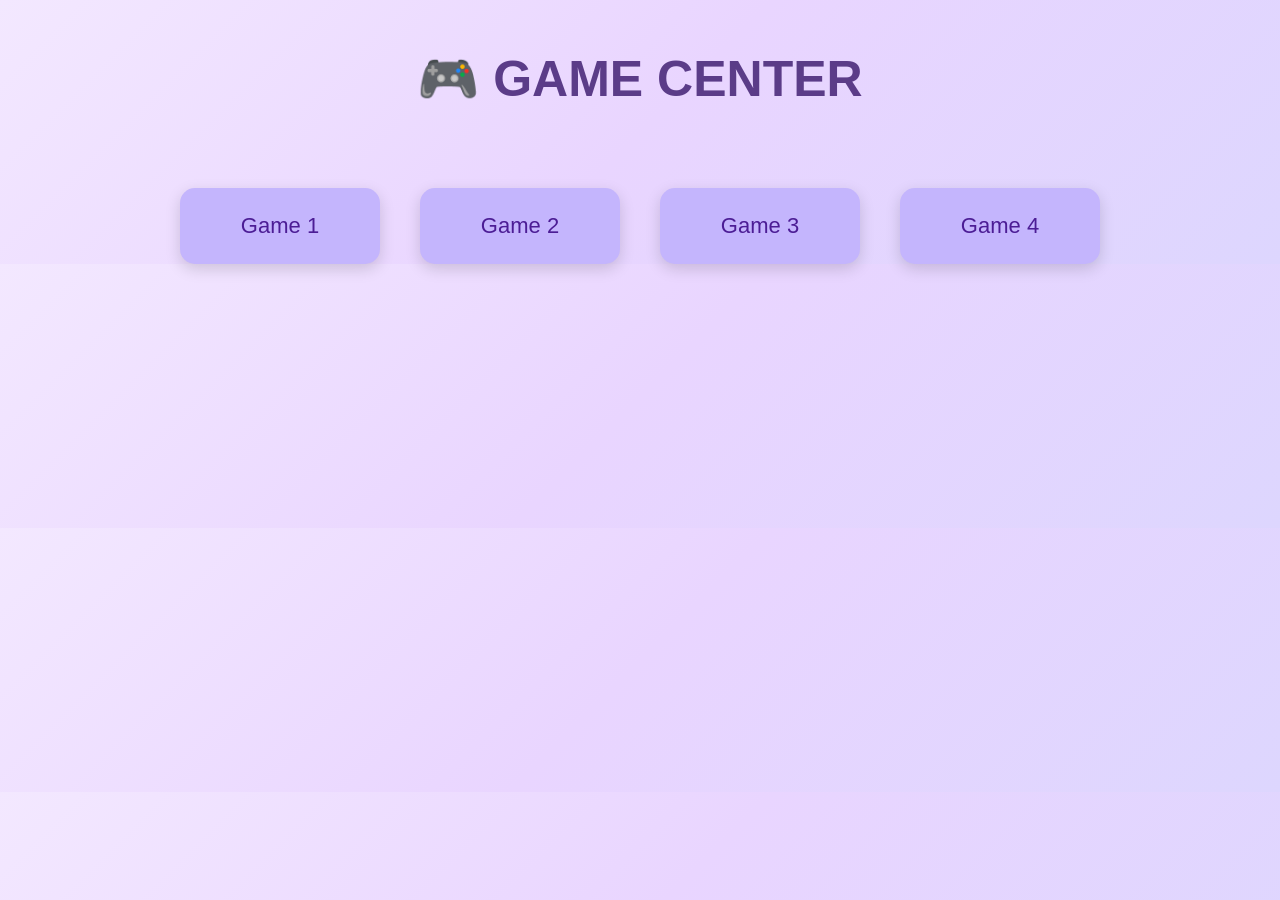
<file: Gia Linh/Gia Linh/index.html>
<!DOCTYPE html>
<html lang="vi">
<head>
<meta charset="UTF-8">
<title>Game Center</title>

<style>
body{
    margin:0;
    font-family: Arial;
    background: linear-gradient(135deg,#f3e8ff,#e9d5ff,#ddd6fe);
    color:#5b3c88;
    text-align:center;
}

h1{
    margin-top:50px;
    font-size:50px;
}

.menu{
    margin-top:80px;
    display:flex;
    justify-content:center;
    gap:40px;
    flex-wrap:wrap;
}

.game-btn{
    width:200px;
    padding:25px;
    font-size:22px;
    border:none;
    border-radius:15px;
    background:#c4b5fd;
    color:#4c1d95;
    cursor:pointer;
    transition:0.3s;
    box-shadow:0 5px 15px rgba(0,0,0,0.15);
}

.game-btn:hover{
    transform:scale(1.08);
    background:#a78bfa;
}
</style>

</head>
<body>

<h1>🎮 GAME CENTER</h1>

<div class="menu">

<button class="game-btn" onclick="location.href='Game phá gạch/index.html'">Game 1</button>

<button class="game-btn" onclick="location.href='game/index.html'">Game 2</button>

<button class="game-btn" onclick="location.href='game chim nhay/ImageGame/index.html'">Game 3</button>

<button class="game-btn" onclick="location.href='Game 2/index.html'">Game 4</button>

</div>

</body>
</html>
</file>
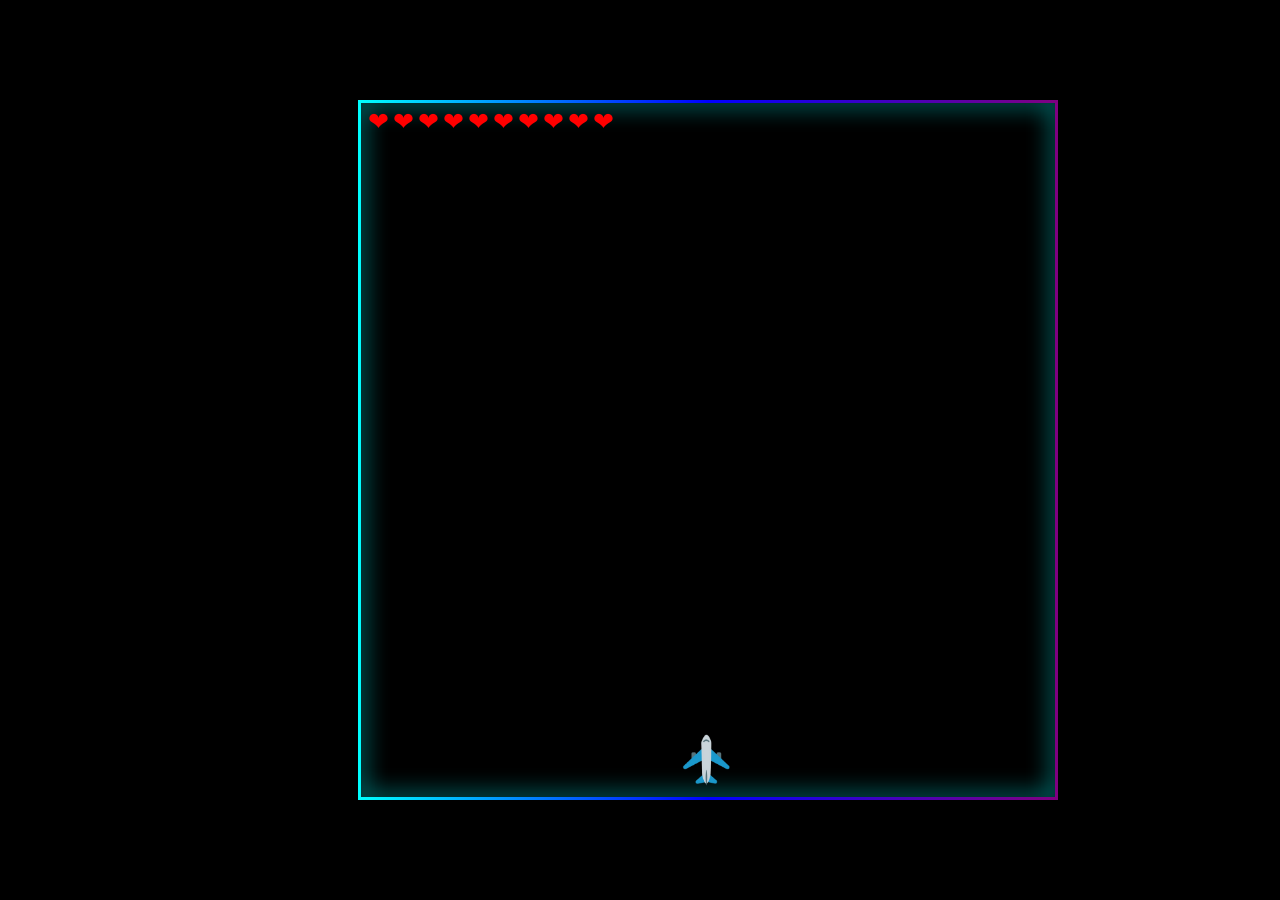
<file: Gia Linh/Gia Linh/Game 2/index.html>
<!DOCTYPE html>
<html lang="vi">
<head>
<meta charset="UTF-8">
<title>Game Bắn Ruồi</title>
<link rel="stylesheet" href="style.css">
</head>

<body>

<h1>GAME BẮN RUỒI</h1>
<div id="score">Điểm: 0</div>

<canvas id="gameCanvas" width="700" height="700"></canvas>

<p>Di chuyển: ← → | Bắn: SPACE</p>

<script src="game.js"></script>
</body>
</html>
</file>
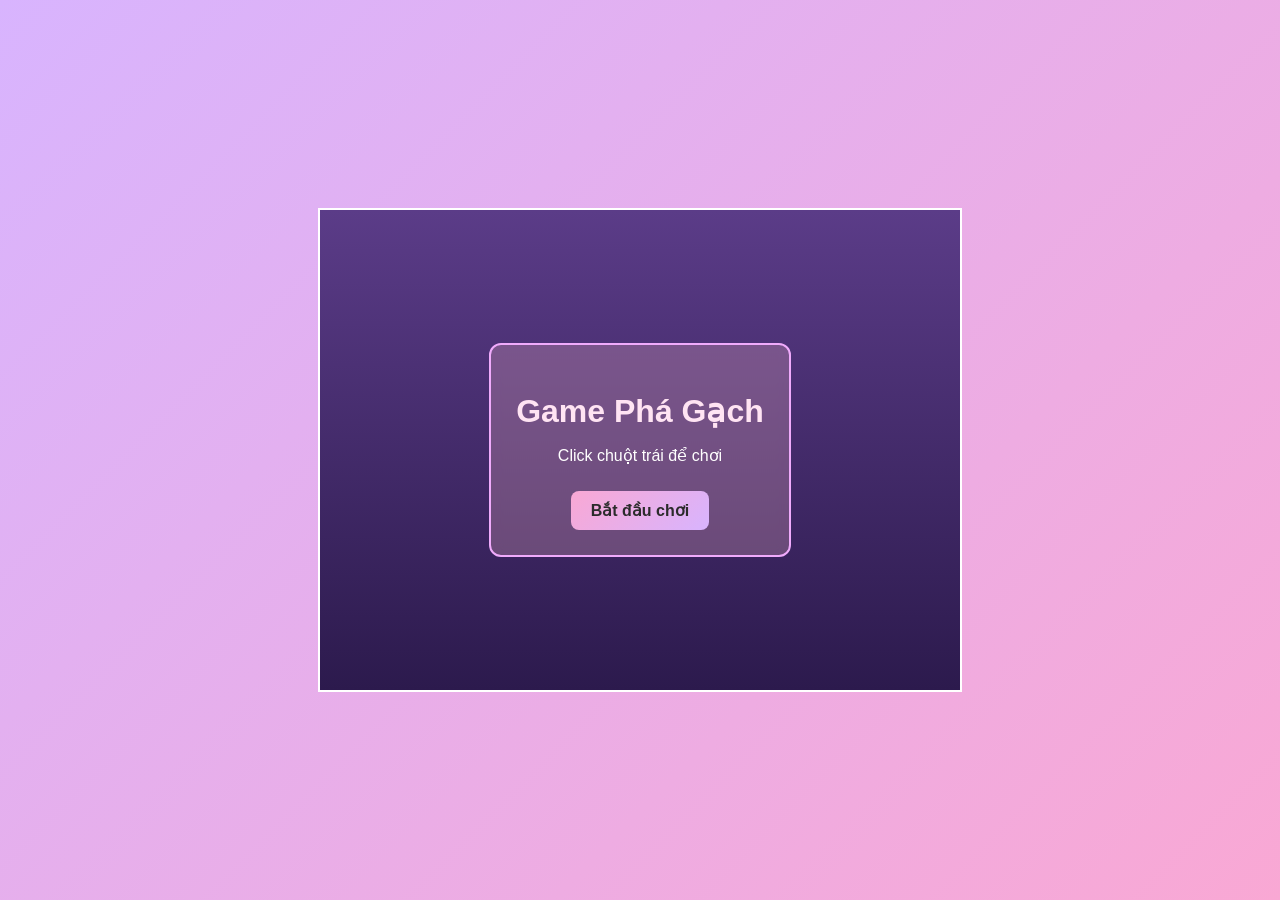
<file: Gia Linh/Gia Linh/Game phá gạch/index.html>
<!DOCTYPE html>
<html lang="en">
<head>
<meta charset="UTF-8">
<meta name="viewport" content="width=device-width, initial-scale=1.0">
<title>Game Phá Gạch</title>
<link rel="stylesheet" href="1.css">
</head>

<body>

<div id="startScreen">
<h1>Game Phá Gạch</h1>
<p>Click chuột trái để chơi</p>
<button onclick="startGame()">Bắt đầu chơi</button>
</div>

<canvas id="gameCanvas" width="640" height="480"></canvas>

<script src="gach.js"></script>

</body>
</html>
</file>
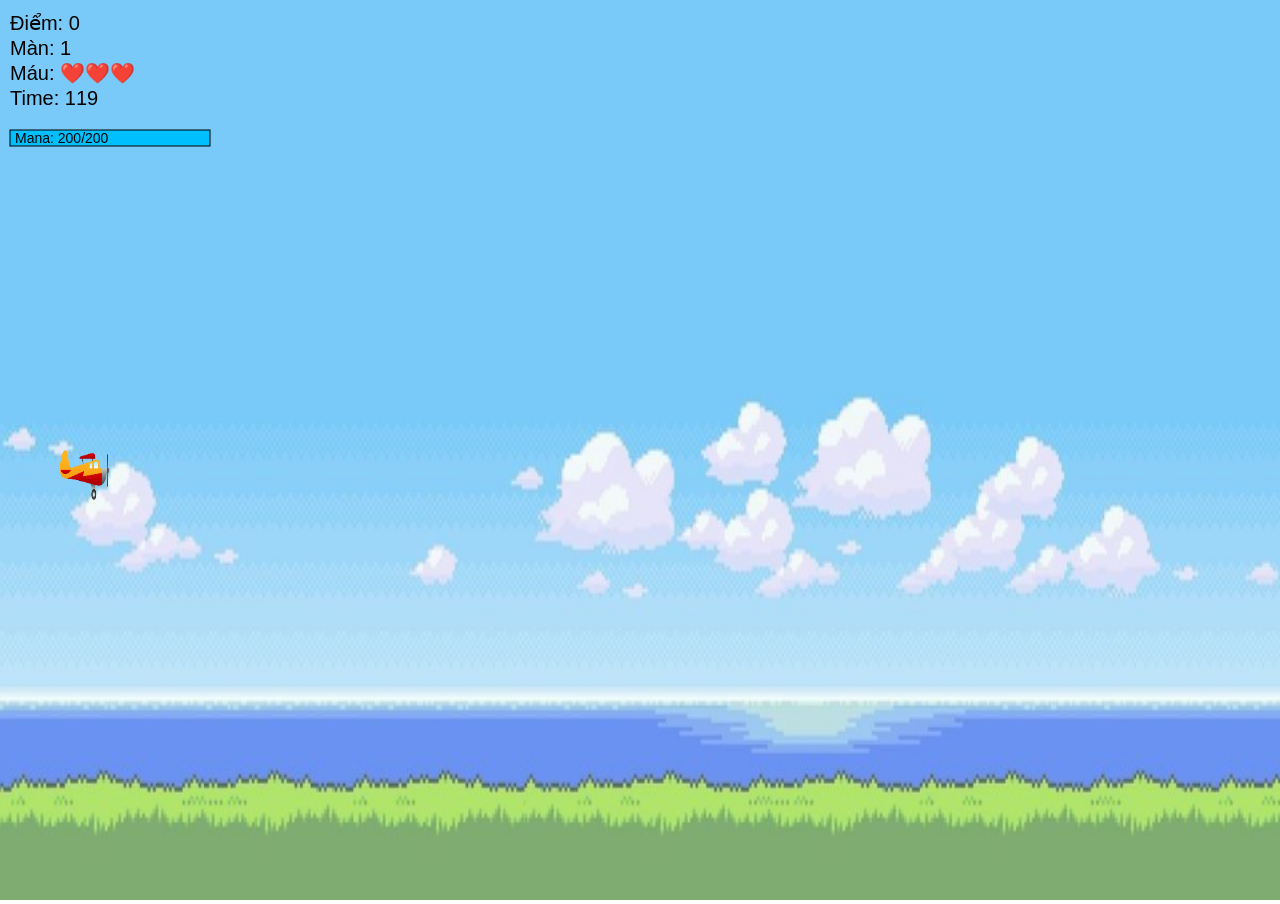
<file: Gia Linh/Gia Linh/game/index.html>
<!doctype html>
<html lang="en">
  <head>
    <meta charset="UTF-8" />
    <meta name="viewport" content="width=device-width, initial-scale=1.0" />
    <title>Document</title>
    <link rel="stylesheet" href="1.css" />
  </head>
  <body>
    <canvas id="gamecv"></canvas>
    <script src="xuly.js"></script>
  </body>
</html>
</file>
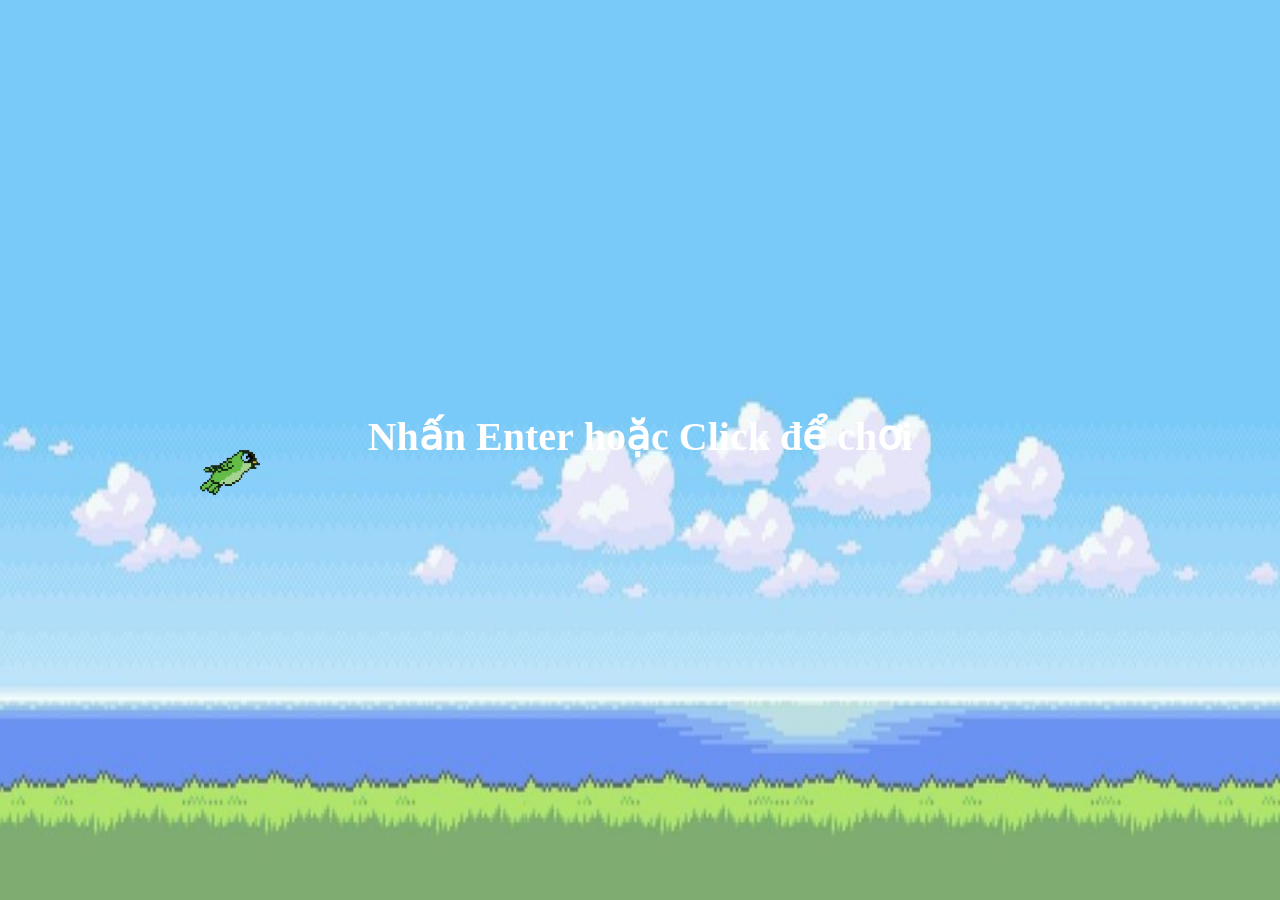
<file: Gia Linh/Gia Linh/game chim nhay/ImageGame/index.html>
<!DOCTYPE html>
<html lang="vi">
<head>
  <meta charset="UTF-8" />
  <title>Flappy Bird ProMax</title>
  <link rel="stylesheet" href="style.css" />
</head>
<body>
  <canvas id="game"></canvas>
  <script src="xuly.js"></script>
</body>
</html>
</file>
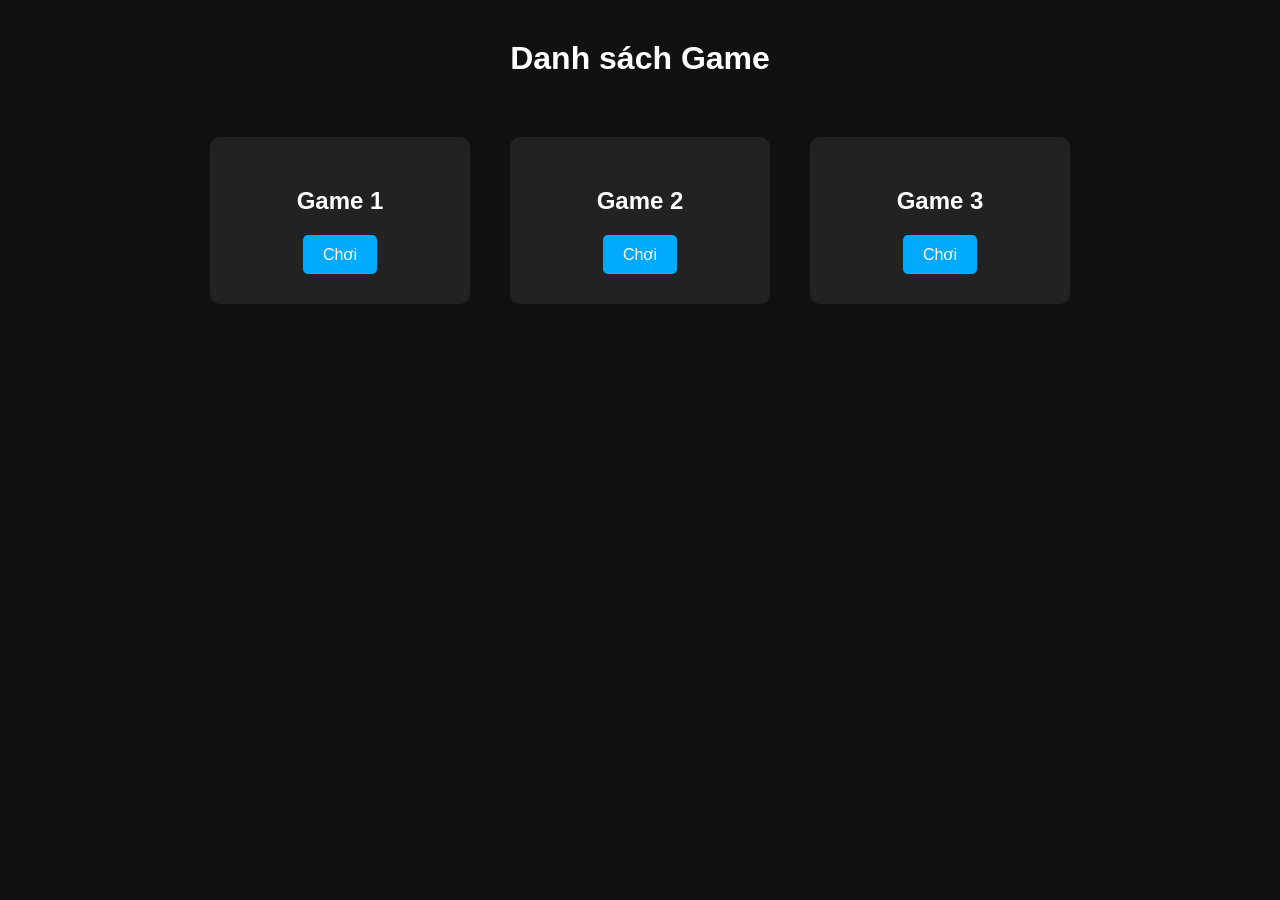
<file: Gia Linh/Gia Linh/Game 2/1.html>
<!DOCTYPE html>
<html lang="vi">
<head>
<meta charset="UTF-8">
<title>Trang Game</title>

<style>

body{
    font-family: Arial;
    background:#111;
    color:white;
    text-align:center;
}

h1{
    margin-top:40px;
}

.container{
    display:flex;
    justify-content:center;
    gap:40px;
    margin-top:60px;
}

.game{
    background:#222;
    padding:30px;
    border-radius:10px;
    width:200px;
}

.game h2{
    margin-bottom:20px;
}

.play{
    display:inline-block;
    padding:10px 20px;
    background:#00aaff;
    color:white;
    text-decoration:none;
    border-radius:5px;
}

.play:hover{
    background:#0088cc;
}

</style>
</head>


<body>

<h1>Danh sách Game</h1>

<div class="container">

<div class="game">
<h2>Game 1</h2>
<a class="play" href="file:///E:/vangialinh/index.html">Chơi</a>
</div>

<div class="game">
<h2>Game 2</h2>
<a class="play" href="">Chơi</a>
</div>

<div class="game">
<h2>Game 3</h2>
<a class="play" href="">Chơi</a>
</div>

</div>

</body>
</html>
</file>
<file: Gia Linh/Gia Linh/Game 2/style.css>
body{
text-align:center;
background:#7bd7ff;
font-family:Arial;
}

canvas{
background:white;
border:3px solid black;
}

#score{
font-size:22px;
margin:10px;
}
</file>
<file: Gia Linh/Gia Linh/Game phá gạch/1.css>
body {
    display: flex;
    justify-content: center;
    align-items: center;
    height: 100vh;
    margin: 0;

    /* nền tím + hồng pastel */
    background: linear-gradient(135deg,#d8b4fe,#f9a8d4);
}

canvas {
    border: 2px solid #ffffff;

    /* nền game tím đậm */
    background: linear-gradient(180deg,#5b3c88,#2c1a4d);
}

#startScreen {
    position: absolute;

    /* hộp menu hồng tím */
    background: rgba(255, 192, 203, 0.25);

    color: #ffffff;
    font-family: Arial, sans-serif;
    text-align: center;

    padding: 25px;

    border: 2px solid #f0abfc;
    border-radius: 12px;

    backdrop-filter: blur(6px);
}

#startScreen h1 {
    font-size: 32px;
    margin-bottom: 10px;

    /* chữ sáng */
    color: #ffe4f3;
}

#startScreen button {
    padding: 10px 20px;
    font-size: 16px;
    cursor: pointer;
    margin-top: 10px;

    /* nút hồng pastel */
    background: linear-gradient(135deg,#f9a8d4,#d8b4fe);
    border: none;
    border-radius: 8px;

    color: #2b2b2b;
    font-weight: bold;
}

#startScreen button:hover {

    /* hiệu ứng hover */
    background: linear-gradient(135deg,#f472b6,#c084fc);
    transform: scale(1.05);
}
</file>
<file: Gia Linh/Gia Linh/game/1.css>
* {
  margin: 0px;
  padding: 0px;
}
body {
  margin: 0;
  overflow: hidden;
}
</file>
<file: Gia Linh/Gia Linh/game chim nhay/ImageGame/style.css>
body {
  margin: 0;
  overflow: hidden;
  background: black;
  font-family: 'Segoe UI', sans-serif;
}

canvas {
  display: block;
}
</file>
